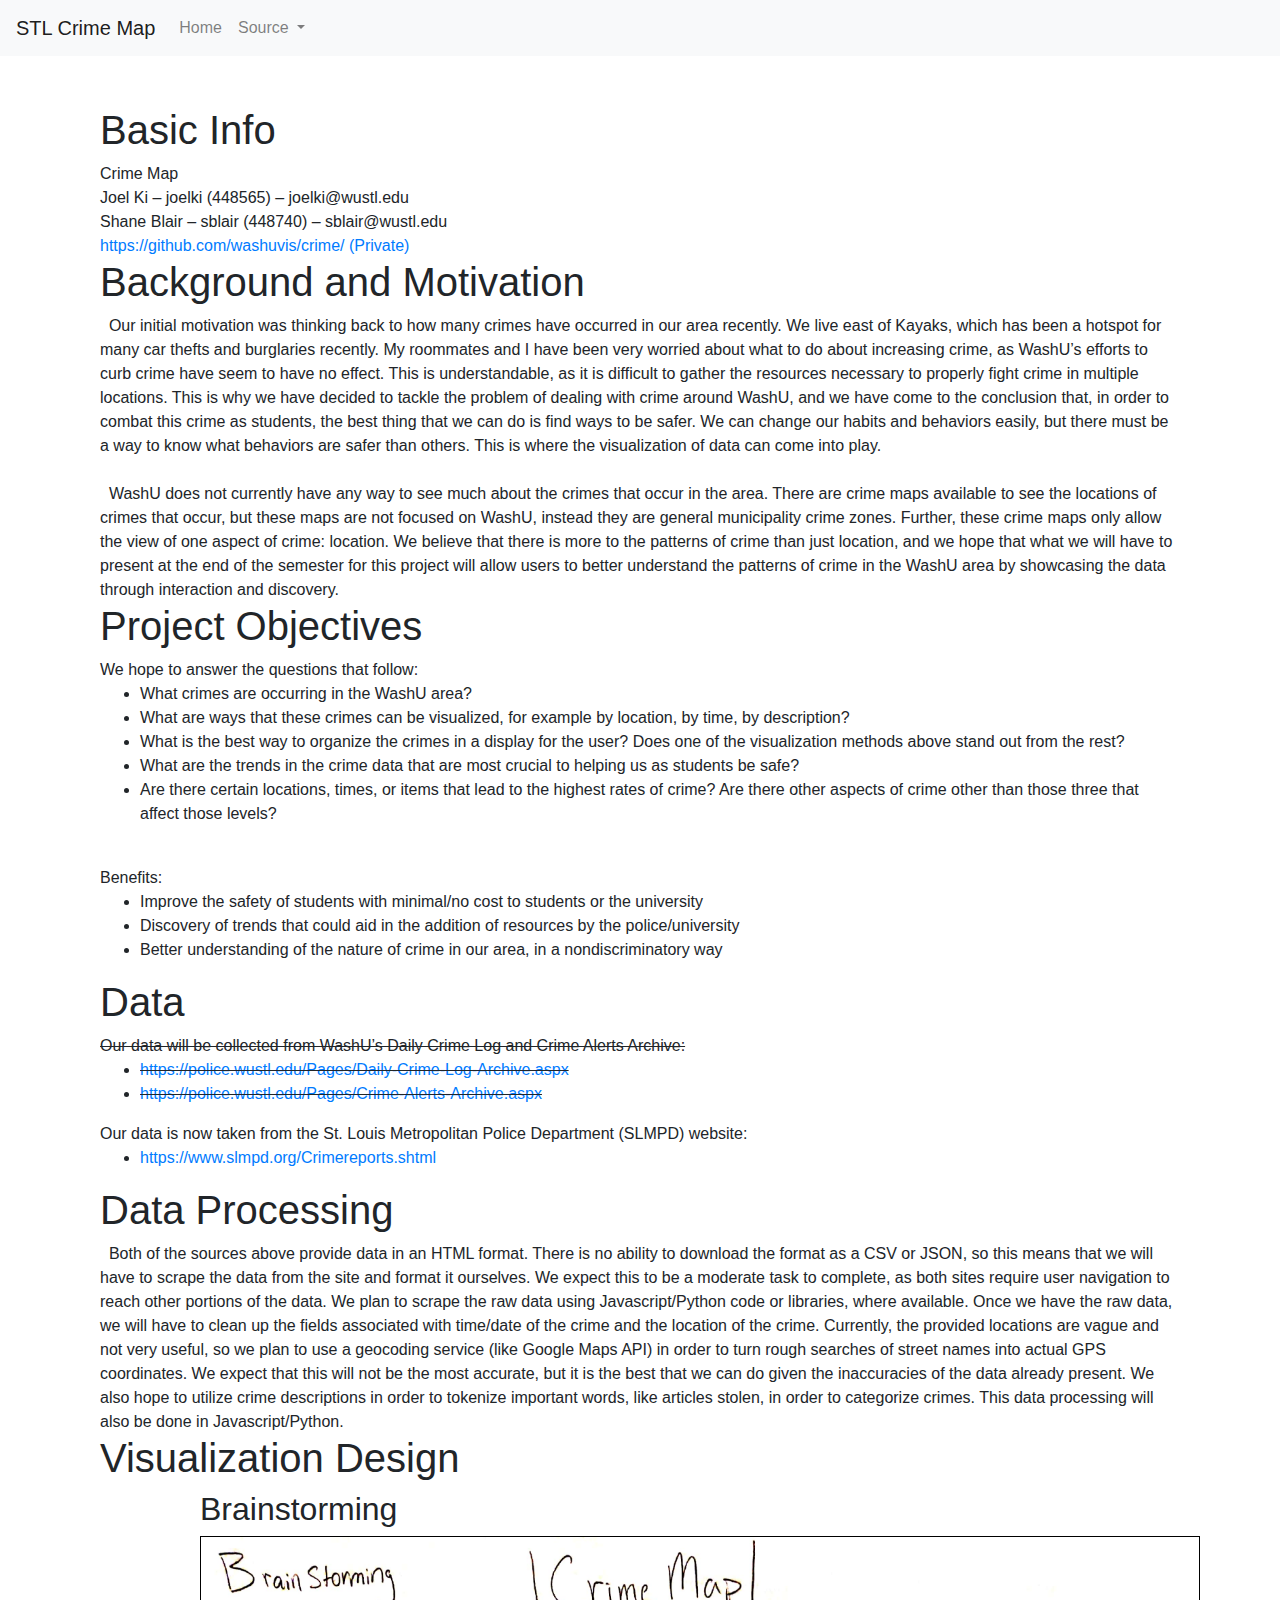
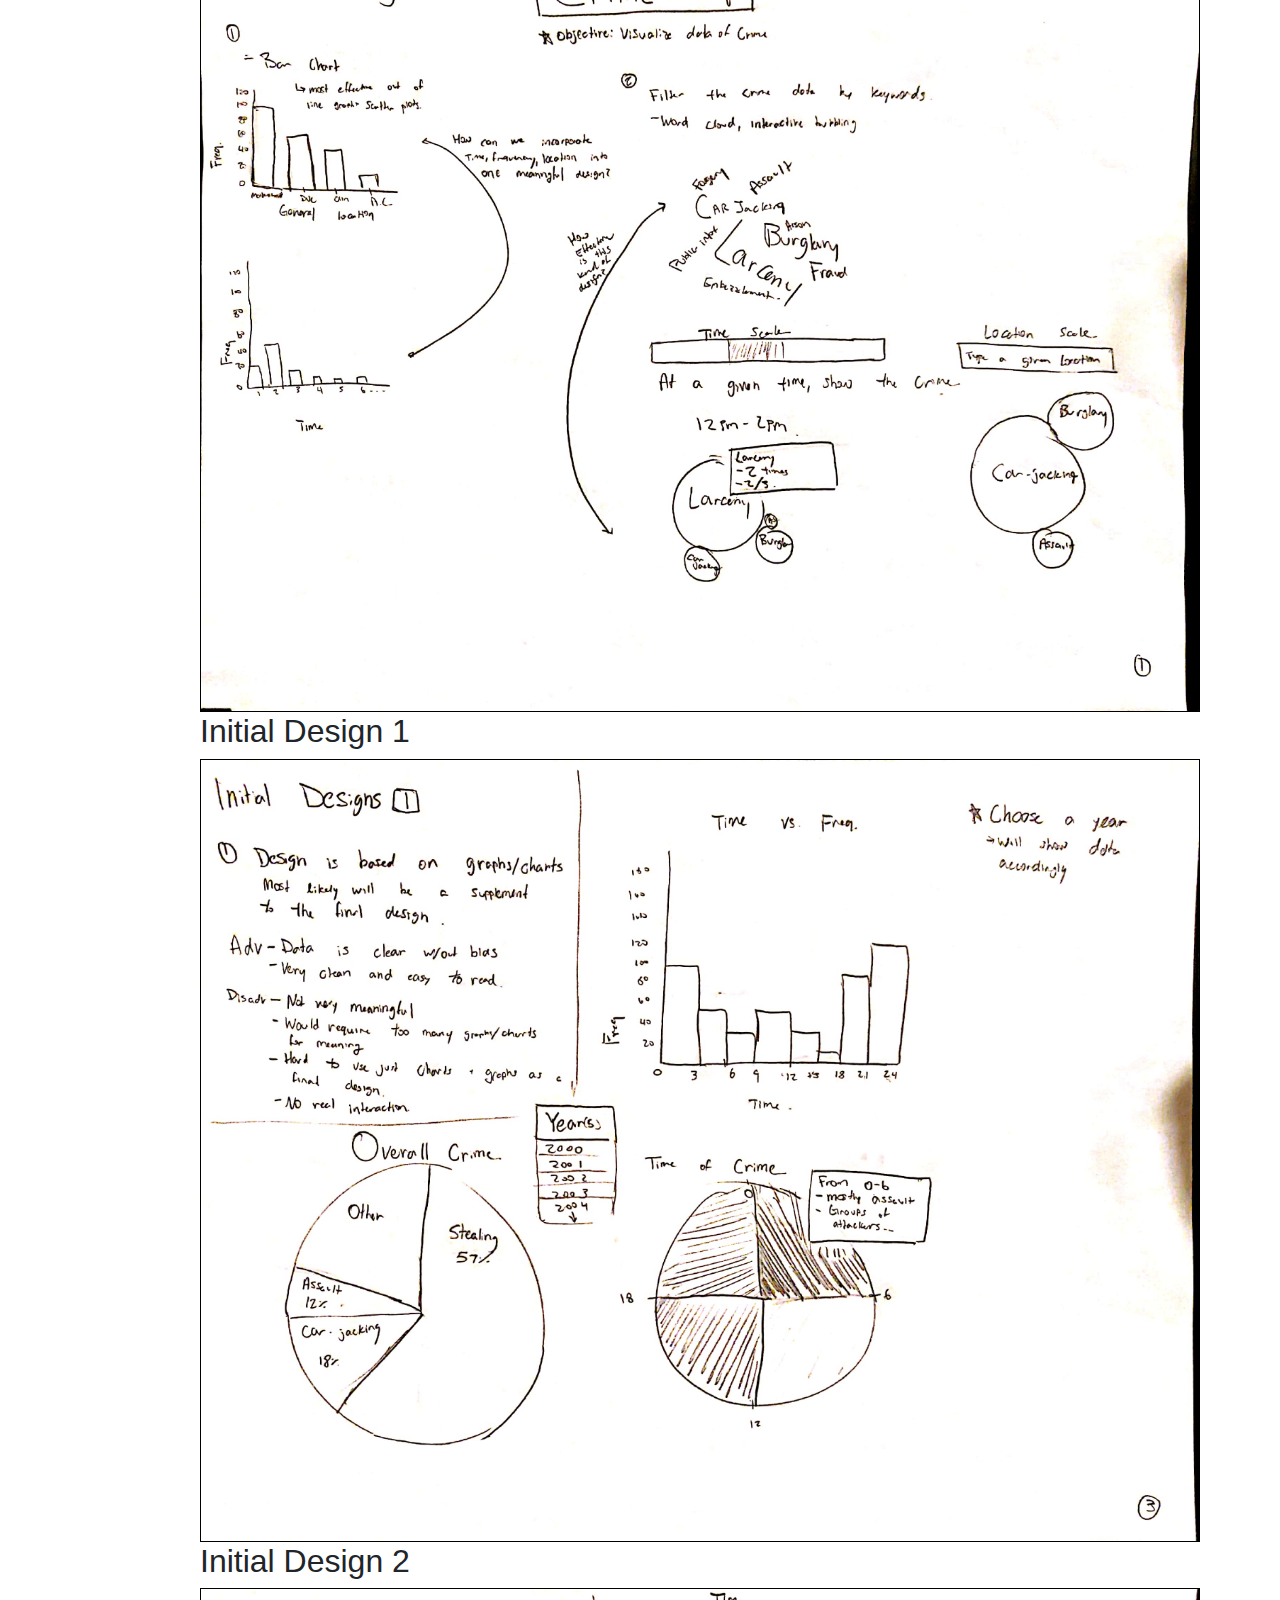
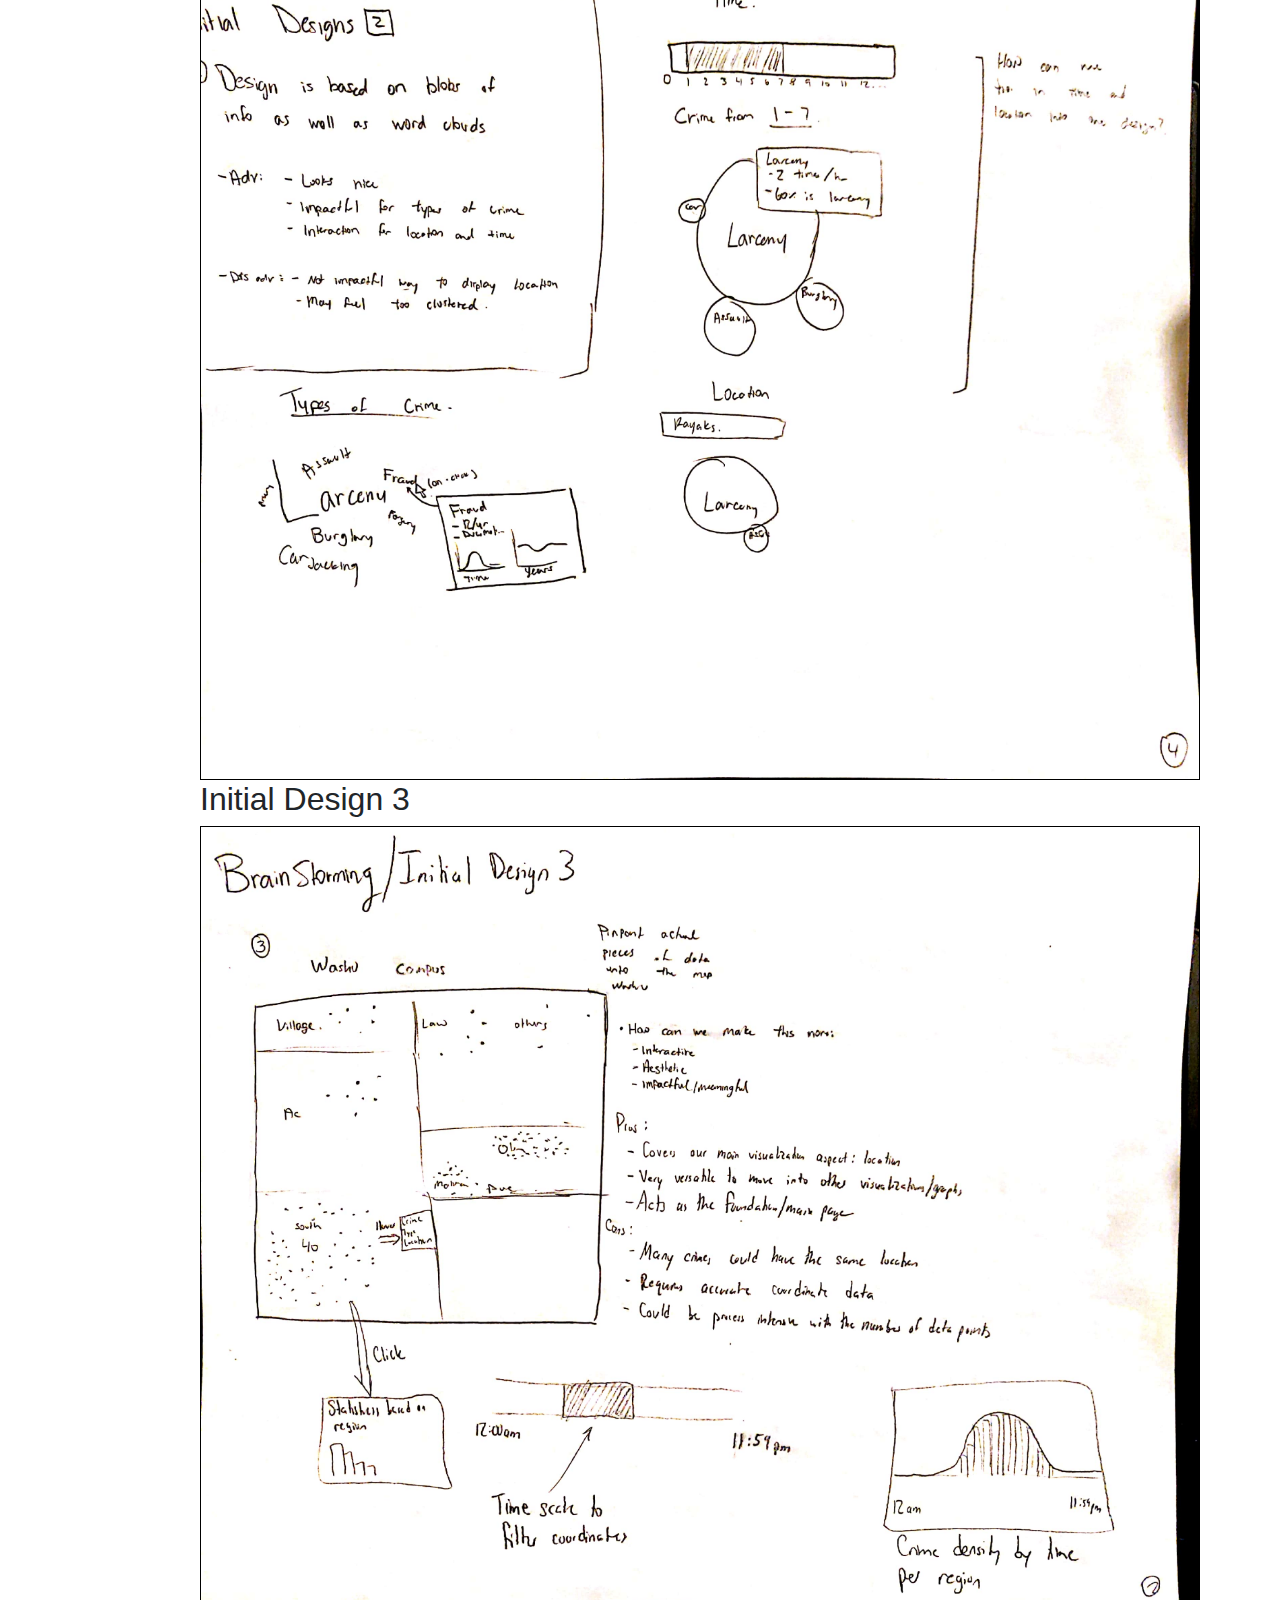
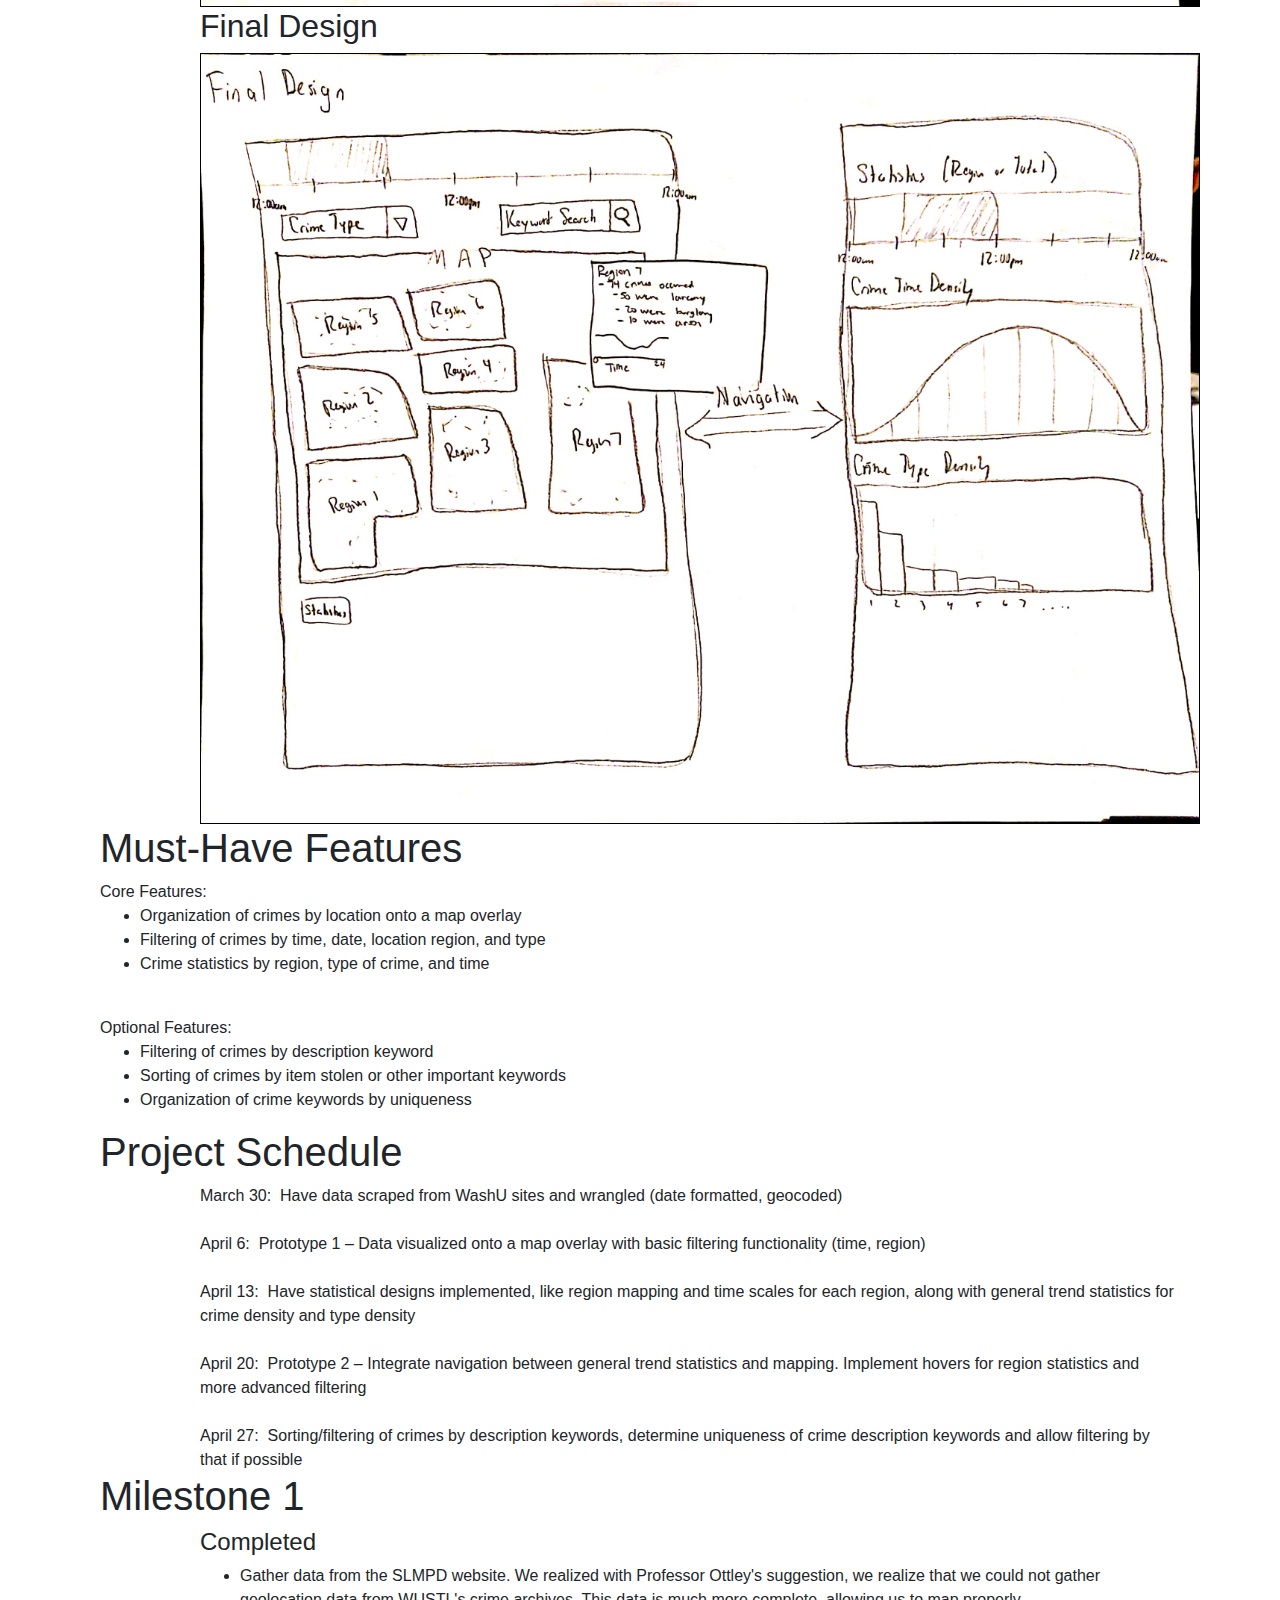
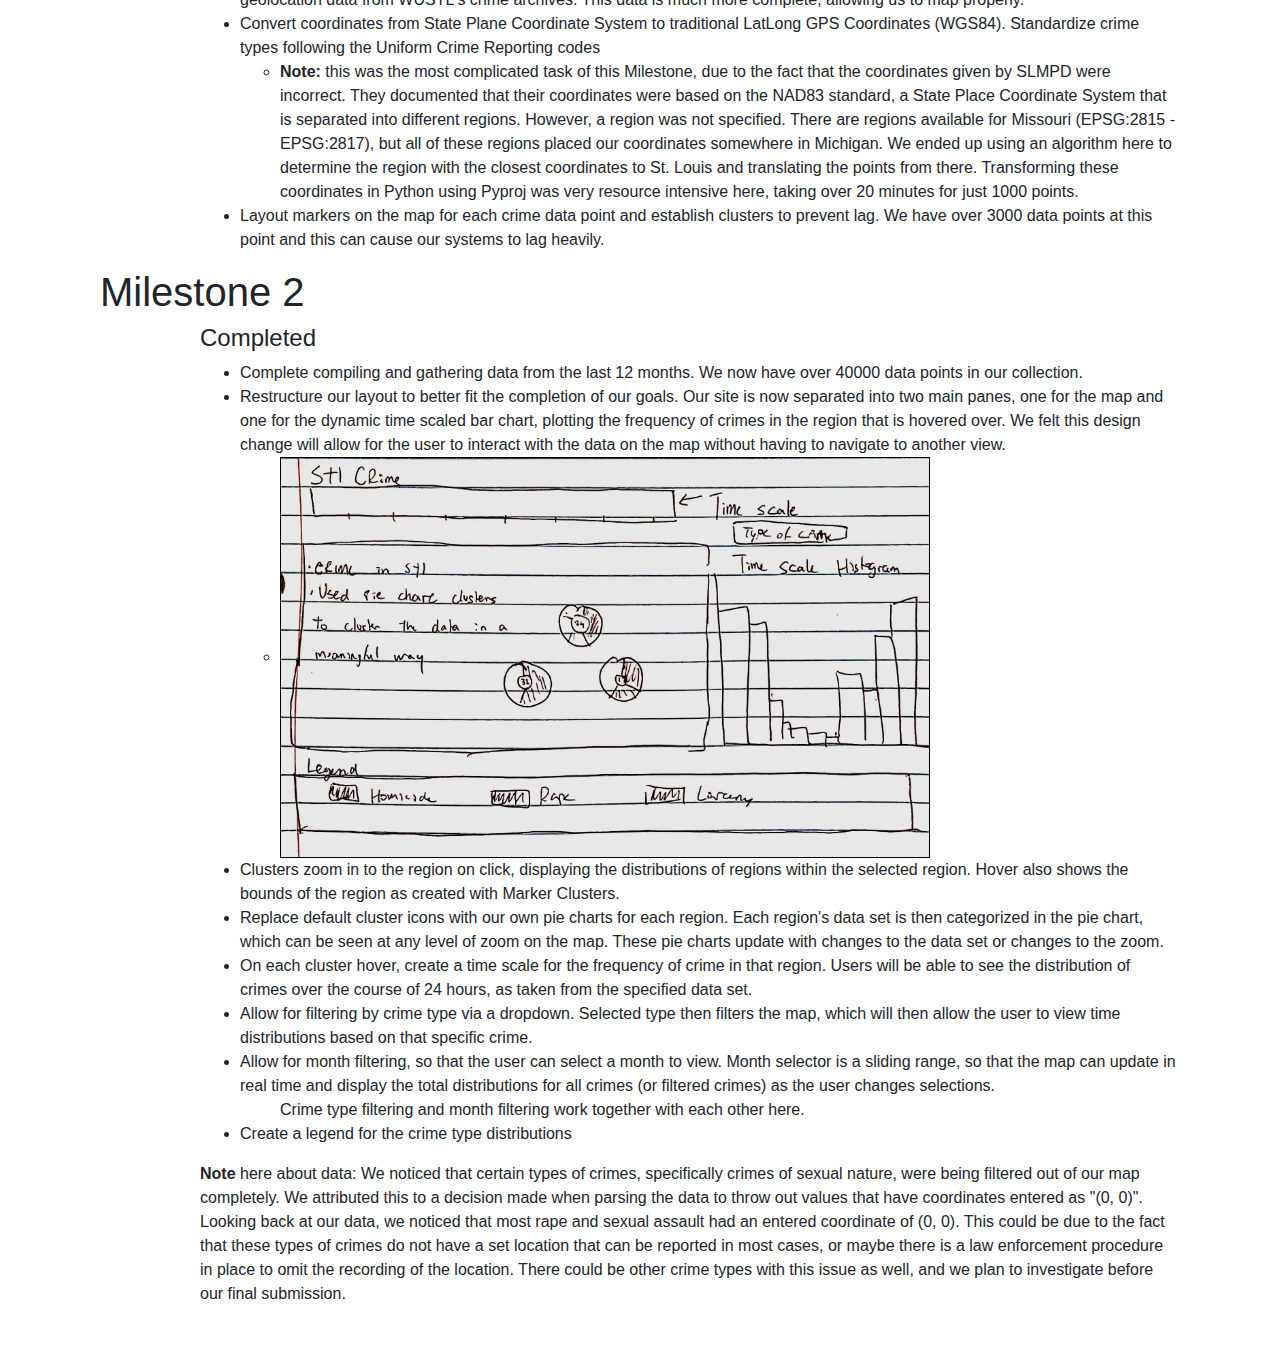
<file: proposal.html>
<!doctype html>
<html>
    <head>
        <meta charset="utf-8">
        <meta name="description" content="">
        <title>CSE457 - Final</title>

		<link rel="stylesheet" href="https://stackpath.bootstrapcdn.com/bootstrap/4.3.1/css/bootstrap.min.css" integrity="sha384-ggOyR0iXCbMQv3Xipma34MD+dH/1fQ784/j6cY/iJTQUOhcWr7x9JvoRxT2MZw1T" crossorigin="anonymous">
		<link rel="stylesheet" href="https://use.fontawesome.com/releases/v5.8.1/css/all.css" integrity="sha384-50oBUHEmvpQ+1lW4y57PTFmhCaXp0ML5d60M1M7uH2+nqUivzIebhndOJK28anvf" crossorigin="anonymous">
		<link rel="stylesheet" href="css/styles.css">
    </head>
    <body>
		<nav class="navbar navbar-expand-lg navbar-light bg-light">
			<a class="navbar-brand" href="index.html">STL Crime Map</a>
			<button class="navbar-toggler" type="button" data-toggle="collapse" data-target="#navbarSupportedContent" aria-controls="navbarSupportedContent" aria-expanded="false" aria-label="Toggle navigation">
				<span class="navbar-toggler-icon"></span>
			</button>

			<div class="collapse navbar-collapse" id="navbarSupportedContent">
				<ul class="navbar-nav mr-auto">
					<li class="nav-item">
						<a class="nav-link" href="index.html">Home</a>
					</li>
					<li class="nav-item dropdown">
						<a class="nav-link dropdown-toggle" href="#" id="navbarDropdown" role="button" data-toggle="dropdown" aria-haspopup="true" aria-expanded="false">
							Source
						</a>
						<div class="dropdown-menu" aria-labelledby="navbarDropdown">
							<a class="dropdown-item" href="proposal.html">Process Book</a>
							<a class="dropdown-item" href="https://github.com/washuvis/crime/" target="_blank">GitHub <i class="fas fa-external-link-alt"></i></a>
						</div>
					</li>
				</ul>
			</div>
		</nav>
		<div class="content">
			<h1>Basic Info</h1>
			<span>
			Crime Map
			<br/>
			Joel Ki – joelki (448565) – joelki@wustl.edu
			<br/>
			Shane Blair – sblair (448740) – sblair@wustl.edu
			<br/>
			<a href="https://github.com/washuvis/crime/">			https://github.com/washuvis/crime/ (Private)</a>
		</span>

			<h1>Background and Motivation</h1>
			<span>
			&nbsp Our initial motivation was thinking back to how many crimes have occurred in our area recently. We live east of Kayaks, which has been a hotspot for many car thefts and burglaries recently. My roommates and I have been very worried about what to do about increasing crime, as WashU’s efforts to curb crime have seem to have no effect. This is understandable, as it is difficult to gather the resources necessary to properly fight crime in multiple locations. This is why we have decided to tackle the problem of dealing with crime around WashU, and we have come to the conclusion that, in order to combat this crime as students, the best thing that we can do is find ways to be safer. We can change our habits and behaviors easily, but there must be a way to know what behaviors are safer than others. This is where the visualization of data can come into play.
			<br/><br/>
			&nbsp WashU does not currently have any way to see much about the crimes that occur in the area. There are crime maps available to see the locations of crimes that occur, but these maps are not focused on WashU, instead they are general municipality crime zones. Further, these crime maps only allow the view of one aspect of crime: location. We believe that there is more to the patterns of crime than just location, and we hope that what we will have to present at the end of the semester for this project will allow users to better understand the patterns of crime in the WashU area by showcasing the data through interaction and discovery.
		</span>

			<h1>Project Objectives</h1>
			<span>
			We hope to answer the questions that follow:
			<ul>
				<li>What crimes are occurring in the WashU area?</li>
				<li>What are ways that these crimes can be visualized, for example by location, by time, by description?</li>
				<li>What is the best way to organize the crimes in a display for the user? Does one of the visualization methods above stand out from the rest?</li>
				<li>What are the trends in the crime data that are most crucial to helping us as students be safe?</li>
				<li>Are there certain locations, times, or items that lead to the highest rates of crime? Are there other aspects of crime other than those three that affect those levels?</li>
			</ul>
			<br/>
			Benefits:
			<ul>
				<li>Improve the safety of students with minimal/no cost to students or the university</li>
				<li>Discovery of trends that could aid in the addition of resources by the police/university</li>
				<li>Better understanding of the nature of crime in our area, in a nondiscriminatory way</li>
			</ul>
		</span>

			<h1>Data</h1>
			<span class="revised">
			Our data will be collected from WashU’s Daily Crime Log and Crime Alerts Archive:
			<ul>
				<li>
					<a href="https://police.wustl.edu/Pages/Daily-Crime-Log-Archive.aspx">https://police.wustl.edu/Pages/Daily-Crime-Log-Archive.aspx</a>
				</li>
				<li>
					<a href="https://police.wustl.edu/Pages/Crime-Alerts-Archive.aspx">https://police.wustl.edu/Pages/Crime-Alerts-Archive.aspx</a>
				</li>
			</ul>
		</span>
			<span>
				Our data is now taken from the St. Louis Metropolitan Police Department (SLMPD) website:
				<ul>
					<li>
						<a href="https://www.slmpd.org/Crimereports.shtml">https://www.slmpd.org/Crimereports.shtml</a>
					</li>
				</ul>
			</span>

			<h1>Data Processing</h1>
			<span>
			&nbsp Both of the sources above provide data in an HTML format. There is no ability to download the format as a CSV or JSON, so this means that we will have to scrape the data from the site and format it ourselves. We expect this to be a moderate task to complete, as both sites require user navigation to reach other portions of the data. We plan to scrape the raw data using Javascript/Python code or libraries, where available. Once we have the raw data, we will have to clean up the fields associated with time/date of the crime and the location of the crime. Currently, the provided locations are vague and not very useful, so we plan to use a geocoding service (like Google Maps API) in order to turn rough searches of street names into actual GPS coordinates. We expect that this will not be the most accurate, but it is the best that we can do given the inaccuracies of the data already present. We also hope to utilize crime descriptions in order to tokenize important words, like articles stolen, in order to categorize crimes. This data processing will also be done in Javascript/Python.
		</span>

			<h1>Visualization Design</h1>
			<div class="indent">
				<h2>Brainstorming</h2>
				<img src="sketches/sketch_1.jpg" width="1000px">
				<br/>
				<h2>Initial Design 1</h2>
				<img src="sketches/sketch_3.jpg" width="1000px">
				<br/>
				<h2>Initial Design 2</h2>
				<img src="sketches/sketch_4.jpg" width="1000px">
				<br/>
				<h2>Initial Design 3</h2>
				<img src="sketches/sketch_2.jpg" width="1000px">
				<br/>
				<h2>Final Design</h2>
				<img src="sketches/sketch_5.jpg" width="1000px">
			</div>

			<h1>Must-Have Features</h1>
			<span>
			Core Features:
			<ul>
				<li>Organization of crimes by location onto a map overlay</li>
				<li>Filtering of crimes by time, date, location region, and type</li>
				<li>Crime statistics by region, type of crime, and time</li>
			</ul>
			<br/>
			Optional Features:
			<ul>
				<li>Filtering of crimes by description keyword</li>
				<li>Sorting of crimes by item stolen or other important keywords</li>
				<li>Organization of crime keywords by uniqueness</li>
			</ul>
		</span>

			<h1>Project Schedule</h1>
			<div class="indent">
			<span>
				March 30:&nbsp Have data scraped from WashU sites and wrangled (date formatted, geocoded)
				<br/><br/>
				April 6:&nbsp Prototype 1 – Data visualized onto a map overlay with basic filtering functionality (time, region)
				<br/><br/>
				April 13:&nbsp Have statistical designs implemented, like region mapping and time scales for each region, along with general trend statistics for crime density and type density
				<br/><br/>
				April 20:&nbsp Prototype 2 – Integrate navigation between general trend statistics and mapping. Implement hovers for region statistics and more advanced filtering
				<br/><br/>
				April 27:&nbsp Sorting/filtering of crimes by description keywords, determine uniqueness of crime description keywords and allow filtering by that if possible
			</span>
			</div>

			<h1>Milestone 1</h1>
			<div class="indent">
				<h4>Completed</h4>
				<ul>
					<li>
						Gather data from the SLMPD website. We realized with Professor Ottley's suggestion, we realize that we could not gather geolocation data from WUSTL's crime archives. This data is much more complete, allowing us to map properly.
					</li>
					<li>
						Convert coordinates from State Plane Coordinate System to traditional LatLong GPS Coordinates (WGS84). Standardize crime types following the Uniform Crime Reporting codes
						<ul>
							<li><strong>Note:</strong> this was the most complicated task of this Milestone, due to the fact that the coordinates given by SLMPD were incorrect. They documented that their coordinates were based on the NAD83 standard, a State Place Coordinate System
								that is separated into different regions. However, a region was not specified. There are regions available for Missouri (EPSG:2815 - EPSG:2817), but all of these regions placed our coordinates somewhere in Michigan. We ended up using an algorithm here
								to determine the region with the closest coordinates to St. Louis and translating the points from there. Transforming these coordinates in Python using Pyproj was very resource intensive here, taking over 20 minutes for just 1000 points.
							</li>
						</ul>
					</li>
					<li>
						Layout markers on the map for each crime data point and establish clusters to prevent lag. We have over 3000 data points at this point and this can cause our systems to lag heavily.
					</li>
				</ul>
			</div>

			<h1>Milestone 2</h1>
			<div class="indent">
				<h4>Completed</h4>
				<ul>
					<li>Complete compiling and gathering data from the last 12 months. We now have over 40000 data points in our collection.
					</li>
					<li>
						Restructure our layout to better fit the completion of our goals. Our site is now separated into two main panes, one for the map and one for the dynamic time scaled bar chart, plotting the frequency of crimes in the region that is hovered over. We felt this design
						change will allow for the user to interact with the data on the map without having to navigate to another view.
						<ul>
							<li><img src="sketches/sketch_final.jpg" width="650px"></li>
						</ul>
					</li>
					<li>
						Clusters zoom in to the region on click, displaying the distributions of regions within the selected region. Hover also shows the bounds of the region as created with Marker Clusters.
					</li>
					<li>
						Replace default cluster icons with our own pie charts for each region. Each region's data set is then categorized in the pie chart, which can be seen at any level of zoom on the map. These pie charts update with changes to the data set or changes to the zoom.
					</li>
					<li>
						On each cluster hover, create a time scale for the frequency of crime in that region. Users will be able to see the distribution of crimes over the course of 24 hours, as taken from the specified data set.
					</li>
					<li>
						Allow for filtering by crime type via a dropdown. Selected type then filters the map, which will then allow the user to view time distributions based on that specific crime.
					</li>
					<li>
						Allow for month filtering, so that the user can select a month to view. Month selector is a sliding range, so that the map can update in real time and display the total distributions for all crimes (or filtered crimes) as the user changes selections.
						<ul>
							Crime type filtering and month filtering work together with each other here.
						</ul>
					</li>
					<li>
						Create a legend for the crime type distributions
					</li>
				</ul>

				<span><strong>Note</strong> here about data: We noticed that certain types of crimes, specifically crimes of sexual nature, were being filtered out of our map completely. We attributed this to a decision made when parsing the data to throw out values that have
				coordinates entered as "(0, 0)". Looking back at our data, we noticed that most rape and sexual assault had an entered coordinate of (0, 0). This could be due to the fact that these types of crimes do not have a set location that can be reported in most cases,
					or maybe there is a law enforcement procedure in place to omit the recording of the location. There could be other crime types with this issue as well, and we plan to investigate before our final submission.
				</span>

			</div>
		</div>

		<script src="https://code.jquery.com/jquery-3.3.1.slim.min.js" integrity="sha384-q8i/X+965DzO0rT7abK41JStQIAqVgRVzpbzo5smXKp4YfRvH+8abtTE1Pi6jizo" crossorigin="anonymous"></script>
		<script src="https://cdnjs.cloudflare.com/ajax/libs/popper.js/1.14.7/umd/popper.min.js" integrity="sha384-UO2eT0CpHqdSJQ6hJty5KVphtPhzWj9WO1clHTMGa3JDZwrnQq4sF86dIHNDz0W1" crossorigin="anonymous"></script>
		<script src="https://stackpath.bootstrapcdn.com/bootstrap/4.3.1/js/bootstrap.min.js" integrity="sha384-JjSmVgyd0p3pXB1rRibZUAYoIIy6OrQ6VrjIEaFf/nJGzIxFDsf4x0xIM+B07jRM" crossorigin="anonymous"></script>
	</body>
</html>
</file>
<file: css/styles.css>
.content {
	padding: 50px 100px;
}
.content-main {
    display: flex;
}
.indent {
	margin-left: 100px;
}
.indent img {
	border: 1px solid black;
}
.revised {
	text-decoration: line-through;
}
#station-map {
	width: 60%;
	height: 600px;
}
#statistics {
    width: 40%;
    height: 600px;
}

/*Marker clusters*/
.marker-cluster-pie g.arc{
	fill-opacity: 0.5;
}
.marker-cluster-pie-label {
	font-size: 14px;
	font-weight: bold;
	font-family: sans-serif;
}

/*Markers*/
.marker {
	width: 18px;
	height: 18px;
	border-width: 2px;
	border-radius:10px;
	margin-top: -10px;
	margin-left: -10px;
	border-style: solid;
	fill: #CCC;
	stroke: #444;
	background: #CCC;
	border-color: #444;
}
.marker div{
	text-align: center;
	font-size: 14px;
	font-weight: bold;
	font-family: sans-serif;
}

/*marker categories*/
.category-1{
	fill: #F88;
	stroke: #800;
	background: #F88;
	border-color: #800;
}
.category-2{
	fill: #FA0;
	stroke: #B60;
	background: #FA0;
	border-color: #B60;
}
.category-3{
	fill: #FF3;
	stroke: #D80;
	background: #FF3;
	border-color: #D80;
}
.category-4{
	fill: #BFB;
	stroke: #070;
	background: #BFB;
	border-color: #070;
}
.category-5{
	fill: #9DF;
	stroke: #007;
	background: #9DF;
	border-color: #007;
}
.category-6{
	fill: #CCC;
	stroke: #444;
	background: #CCC;
	border-color: #444;
}
.bar {
	fill: purple;
}
#type-select {
	width: 20%;
	float: right;
}
#month-select {
	float: right;
	width: 80%;
}
.controls {
	margin: 20px;
	display: flex;
	justify-content: space-between;
}
.slider {
	width: 60%;
}
#selected {
	font-weight: bold;
}
#month-enabled {
	margin-left: 5px;
	margin-right: 20px;
}
</file>
